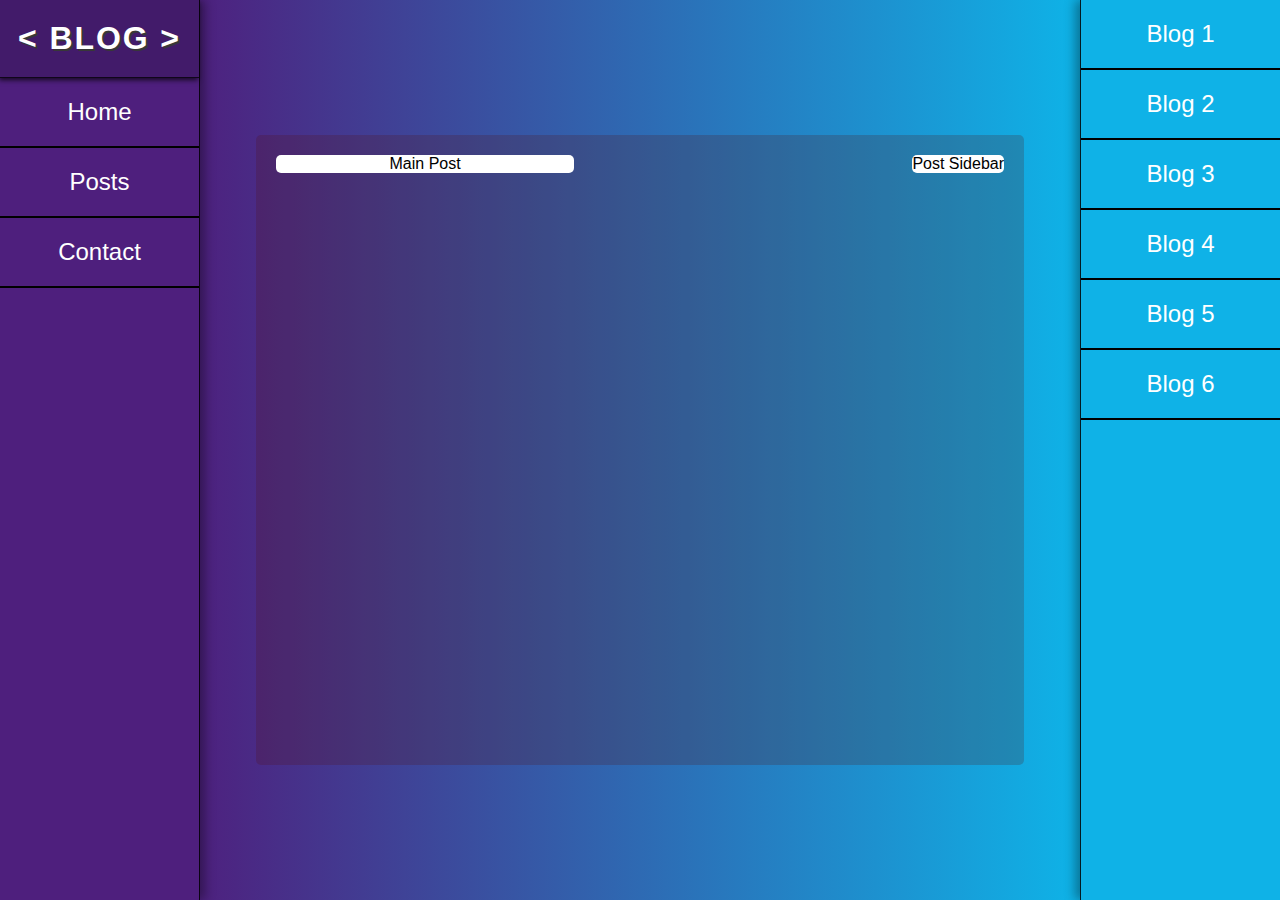
<file: post.html>
<!DOCTYPE html>
<html lang="en">
  <head>
    <meta charset="UTF-8" />
    <meta name="viewport" content="width=device-width, initial-scale=1.0" />
    <meta http-equiv="X-UA-Compatible" content="ie=edge" />
    <title>Single Post</title>
    <link rel="stylesheet" href="/css/styles.css" />
    <link rel="stylesheet" href="/css/posts.css" />
  </head>
  <body>
    <nav class="nav">
      <h1 class="title">< Blog ></h1>
      <section class="menu">
        <ul>
          <li><a href="/index.html">Home</a></li>
          <li><a href="#">Posts</a></li>
          <li><a href="#">Contact</a></li>
        </ul>
      </section>
    </nav>

    <section class="post-container">
      <div class="grid-title">
        <!-- ! post title goes here -->
        <div class="grid-items">
          <div class="grid grid6">
            Main Post
          </div>
          <div class="grid grid7">
            Post Sidebar
          </div>
        </div>
      </div>
    </section>

    <section class="sidebar">
      <!-- <h1 class="sidebar-title">Sidebar</h1> -->
      <section class="sidebar-menu">
        <ul>
          <li><a href="#">Blog 1</a></li>
          <li><a href="#">Blog 2</a></li>
          <li><a href="#">Blog 3</a></li>
          <li><a href="#">Blog 4</a></li>
          <li><a href="#">Blog 5</a></li>
          <li><a href="#">Blog 6</a></li>
        </ul>
      </section>
    </section>

    <script src="/js/script.js"></script>
  </body>
</html>
</file>
<file: css/styles.css>
* {
  margin: 0;
  padding: 0;
  -webkit-box-sizing: border-box;
          box-sizing: border-box;
}

body {
  width: 100%;
  height: 100vh;
  font-family: Arial, Helvetica, sans-serif;
  background-image: -webkit-gradient(linear, left top, right top, from(#5c0067), to(#00d4ff));
  background-image: linear-gradient(90deg, #5c0067 0%, #00d4ff 100%);
  cursor: default;
  display: -webkit-box;
  display: -ms-flexbox;
  display: flex;
}

.nav {
  background: #4e1f7d;
  width: 200px;
  height: 100%;
  border-right: 1px solid rgba(0, 0, 0, 0.856);
  -webkit-box-shadow: 5px 0 10px rgba(0, 0, 0, 0.349);
          box-shadow: 5px 0 10px rgba(0, 0, 0, 0.349);
}

.nav .title {
  background: #421b6a;
  border-bottom: 1px solid rgba(0, 0, 0, 0.75);
  color: #fff;
  text-align: center;
  padding: 20px 0;
  letter-spacing: 0.12rem;
  text-transform: uppercase;
  font-size: 32px;
  width: 100%;
  text-shadow: 2px 2px #383838;
  -webkit-box-shadow: -1px 2px 5px rgba(0, 0, 0, 0.75);
          box-shadow: -1px 2px 5px rgba(0, 0, 0, 0.75);
}

.nav .menu {
  height: 80vh;
  width: 100%;
}

.nav .menu ul {
  list-style: none;
}

.nav .menu ul li {
  font-size: 24px;
  cursor: pointer;
  border-bottom: 2px solid black;
  padding: 20px;
  text-align: center;
}

.nav .menu ul li a {
  text-decoration: none;
  color: #fff;
}

.nav .menu ul li a:hover {
  color: #8e009e;
}

.grid-container {
  position: absolute;
  top: 50%;
  left: 50%;
  -webkit-transform: translate(-50%, -50%);
          transform: translate(-50%, -50%);
  width: 60%;
  height: auto;
  background: rgba(87, 12, 12, 0.212);
  border-radius: 5px;
}

.grid-container .grid {
  display: -ms-grid;
  display: grid;
  height: 100%;
  -ms-grid-columns: (minmax(200px, 1fr))[auto-fill];
      grid-template-columns: repeat(auto-fill, minmax(200px, 1fr));
  grid-gap: 20px;
  padding: 20px;
}

.grid-container .grid .grid-item {
  background: #fff;
  display: -webkit-box;
  display: -ms-flexbox;
  display: flex;
  -webkit-box-pack: center;
      -ms-flex-pack: center;
          justify-content: center;
  border-radius: 5px;
  cursor: pointer;
}

.grid-container .grid .grid-item a {
  text-decoration: none;
  color: black;
}

.grid-container .grid .grid-item a li {
  list-style: none;
  min-height: 200px;
  max-height: 500px;
}

.grid-container .grid .grid-item a li img {
  width: 100%;
  height: 100px;
  -webkit-filter: invert(1);
          filter: invert(1);
  -o-object-fit: cover;
     object-fit: cover;
  border-bottom: 2px solid white;
  border-top-left-radius: 5px;
  border-top-right-radius: 5px;
}

.grid-container .grid .grid-item a li .grid-info {
  padding: 10px;
}

.grid-container .grid .grid-item a li .grid-info p {
  padding: 10px 0;
}

.sidebar {
  position: absolute;
  top: 0;
  right: 0;
  width: 200px;
  height: 100vh;
  background: #0fb2e7;
  border-left: 1px solid rgba(0, 0, 0, 0.856);
  -webkit-box-shadow: -5px 0 10px rgba(0, 0, 0, 0.349);
          box-shadow: -5px 0 10px rgba(0, 0, 0, 0.349);
}

.sidebar .sidebar-menu ul {
  list-style: none;
}

.sidebar .sidebar-menu ul li {
  font-size: 24px;
  cursor: pointer;
  border-bottom: 2px solid black;
  padding: 20px;
  text-align: center;
}

.sidebar .sidebar-menu ul li a {
  text-decoration: none;
  color: #fff;
}

.sidebar .sidebar-menu ul li a:hover {
  color: #8e009e;
}
/*# sourceMappingURL=styles.css.map */
</file>
<file: css/posts.css>
.post-container {
  position: absolute;
  top: 50%;
  left: 50%;
  -webkit-transform: translate(-50%, -50%);
          transform: translate(-50%, -50%);
  width: 60%;
  height: 70vh;
  background: rgba(87, 12, 12, 0.212);
  padding: 10px;
  border-radius: 5px;
}

.post-container .grid-title .grid-items {
  display: -ms-grid;
  display: grid;
  width: 100%;
  height: 100%;
  -ms-grid-columns: (1fr)[2];
      grid-template-columns: repeat(2, 1fr);
  -ms-grid-rows: (1fr)[1];
      grid-template-rows: repeat(1, 1fr);
}

.post-container .grid-title .grid-items .grid {
  margin: 10px;
  background: #fff;
  display: -webkit-box;
  display: -ms-flexbox;
  display: flex;
  -webkit-box-pack: center;
      -ms-flex-pack: center;
          justify-content: center;
  -webkit-box-align: center;
      -ms-flex-align: center;
          align-items: center;
  border-radius: 5px;
  cursor: pointer;
}

.post-container .grid-title .grid-items .grid7 {
  -ms-grid-column: 3;
  grid-column: 3;
  -ms-grid-row: 1;
  -ms-grid-row-span: 4;
  grid-row: 1 / 5;
  cursor: default;
}

.sidebar {
  position: absolute;
  top: 0;
  right: 0;
  width: 200px;
  height: 100vh;
  background: #0fb2e7;
  border-left: 1px solid rgba(0, 0, 0, 0.856);
  -webkit-box-shadow: -5px 0 10px rgba(0, 0, 0, 0.349);
          box-shadow: -5px 0 10px rgba(0, 0, 0, 0.349);
}

.sidebar .sidebar-menu ul {
  list-style: none;
}

.sidebar .sidebar-menu ul li {
  font-size: 24px;
  cursor: pointer;
  border-bottom: 2px solid black;
  padding: 20px;
  text-align: center;
}

.sidebar .sidebar-menu ul li a {
  text-decoration: none;
  color: #fff;
}

.sidebar .sidebar-menu ul li a:hover {
  color: #8e009e;
}
/*# sourceMappingURL=posts.css.map */
</file>
